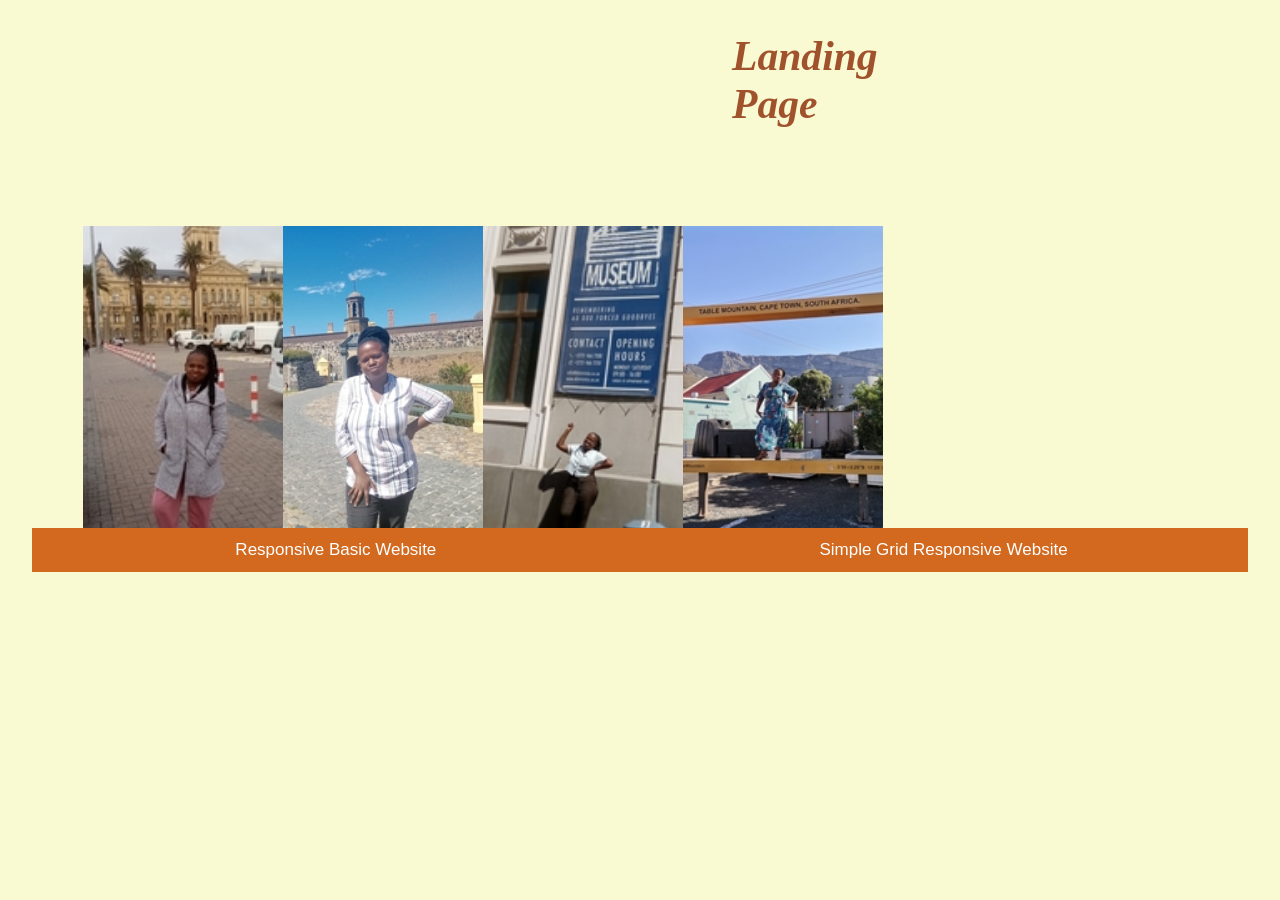
<file: index.html>
<!DOCTYPE html>
<html lang="en">

<head>
    <meta charset="UTF-8">
    <meta http-equiv="X-UA-Compatible" content="IE=edge">
    <meta name="viewport" content="width=device-width, initial-scale=1.0">
    <link rel="stylesheet" href="Stylepage.css">
    
    

    <title>Landing Page</title>

</head>

<body>
    <div class="pictures_landing">
        <h1 class="landing"><i>Landing Page</i></h1>
        <img class="right" src="mypicture.jpg" alt="my picture">
        <img class="left" src="districtsix.jpg" alt="District six">
        <img class="right" src="castleofgoodhope.jpg" alt="Castle of Good Hope">
        <img class="left" src="cityhall.jpg" alt="City Hall">
    </div>
    <div class="navbar">
    <a href = "https://zamoku.github.io/Responsive-Website/">Responsive Basic Website</a>
    <a href = "https://zamoku.github.io/simple-grid-basic-website/">Simple Grid Responsive Website</a>
    </div>

</body>


</html>
</file>
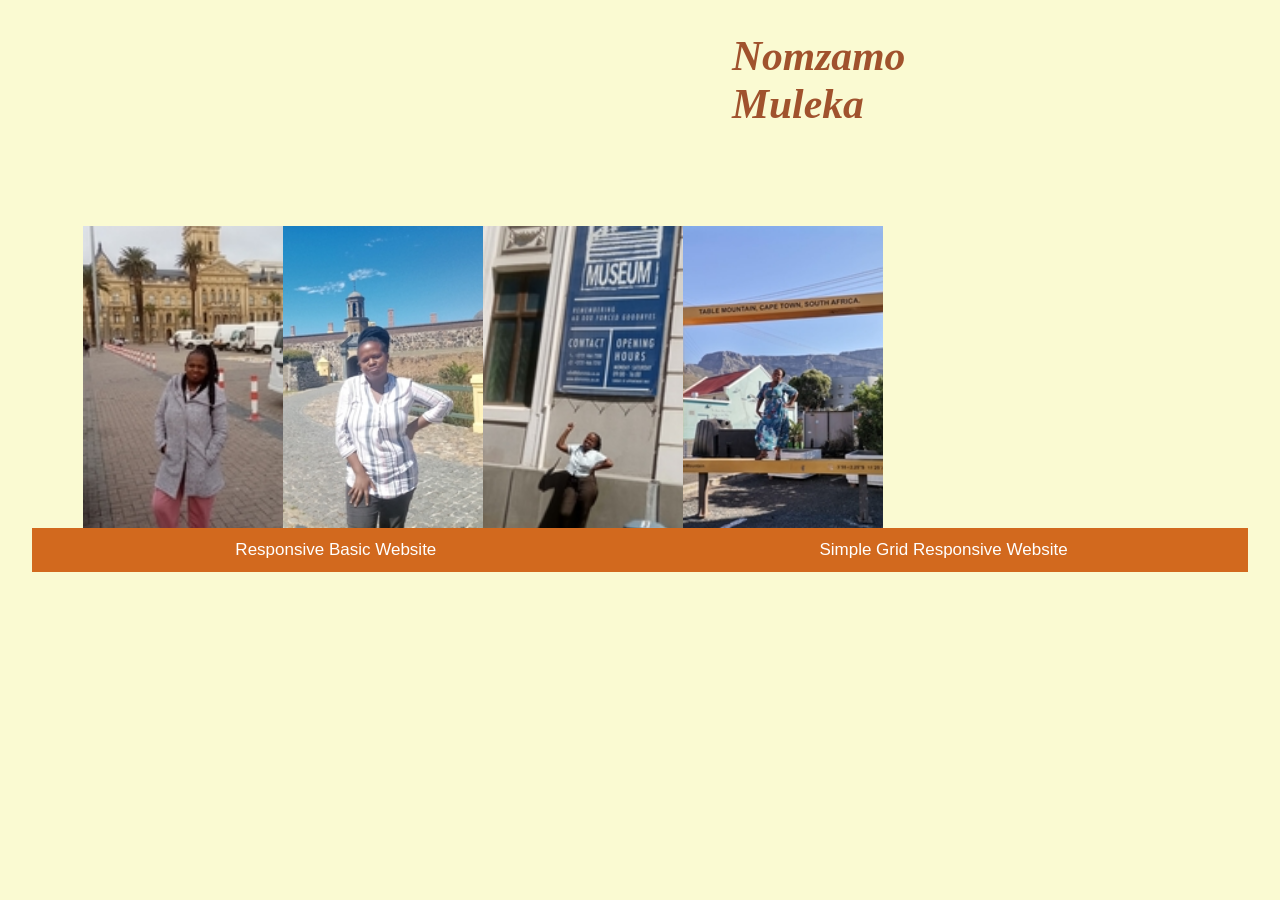
<file: my-webpage.html>
<!DOCTYPE html>
<html lang="en">

<head>
    <meta charset="UTF-8">
    <meta http-equiv="X-UA-Compatible" content="IE=edge">
    <meta name="viewport" content="width=device-width, initial-scale=1.0">
    <link rel="stylesheet" href="Stylepage.css">
    
    

    <title>Landing Page</title>

</head>

<body>
    <div class="pictures_landing">
        <h1 class="landing"><i>Nomzamo Muleka</i></h1>
        <img class="right" src="mypicture.jpg" alt="my picture">
        <img class="left" src="districtsix.jpg" alt="District six">
        <img class="right" src="castleofgoodhope.jpg" alt="Castle of Good Hope">
        <img class="left" src="cityhall.jpg" alt="City Hall">
    </div>
    <div class="navbar">
    <a href = "https://zamoku.github.io/Responsive-Website/">Responsive Basic Website</a>
    <a href = "https://zamoku.github.io/simple-grid-basic-website/">Simple Grid Responsive Website</a>
    </div>

</body>


</html>
</file>
<file: Stylepage.css>
body{
    margin: 2em; 
    padding: 0;
    font-family: Verdana, Geneva, Tahoma, sans-serif;
    background-color:lightgoldenrodyellow;
    color:sienna;
    
}
.intro{
    display: flex;
    justify-content: center;
    align-items: center; 
    padding-right: 100px;
    
}
.intro img{
    border: 2px solid lightblue;
    border-radius: 40%;
}
.intro h1{
    margin-right: 100px; 
    
}
.city{
    height: fit-content;
}
 .city img{
    margin-right: 30px;  
    /* border: 2px solid black;  */
    object-fit: contain;
} 
.cityDescription{  
    display: flex;
    flex-wrap: nowrap;
    flex-direction: row;
    width: 80%;
 }  
.cityDescription p{ 
  color: black;
  margin-top: 2px;
    
}  
table, th, td{
    width: 700px;
    color:red;
    border-collapse: collapse;
    font-style: italic;
    font-family: cursive;
    margin-left: auto; 
    margin-right: auto; 
    border: 1px solid black;
    padding: 10px;  
}
th{
    /* height: 50px; */
    color: grey;
}

.foreign{
    max-width: 90%; 
    /* height: 500px; */
}
.foreign p{
    color: black;
}
.foreign h2{
    text-align: center;
}

 .historicalPlaces img{
    padding-left: 20px;
    padding-right: 20px;
    padding-bottom: 2px;
    width: 120px;
    height: 242px;
    object-fit: cover;

}
 .historicalPlaces{
     display: flex; 
     padding-top: 1px; 
     /* position: relative; */
} 

.historicalPlaces h3{
    padding-left: 40px;
    margin-left: auto;
    margin-right: auto;
    font-family:monospace;
    font-style: oblique;
    font-size: 20px;

}
.historical h2{
    text-align:center;
    text-indent: -150px; 

}
.historicalPlaces p{
   color: black;
   padding-left: 5px;
   
}
.left{
 float: right; 
}
.right{
    float: right; 

}
.footer{
    position:relative;
    left: 0;
    bottom: 0;
    width: 100%;
    background-color: chocolate;
    color: black;
    text-align: center;
}
.navbar {
    margin-top: 400px;
    width: 100%;
    background-color:chocolate;
    overflow: auto;
    margin-left: auto;
    margin-right: auto;
  }
  
 
  .navbar a {
    float: left;
    padding: 12px;
    color: white;
    text-decoration: none;
    font-size: 17px;
    width: 48%;
    text-align: center; 
  }
  
  
  .navbar a:hover {
    background-color:coral;
  }
  .pictures_landing{
    margin-left: auto;
    margin-right: auto;
    padding-right: 30%;
}
.pictures_landing img{
    height: 302px;
    width: 200px;
    object-fit: cover;
    margin-top: 70px;
}
h1.landing {
    margin-left: 700px;
    font-size: 2.6em;
    font-family: Georgia, 'Times New Roman', Times, serif;

}



 @media screen and (max-width: 450px){
    .intro{
        flex-direction: column; 
         padding-left: 100px;  
        
    }
    .heading{
        text-align: center;
        padding-left: 100px;
    }
    .intro img{
        border: 2px solid lightblue;
     
    }
    .city{
        flex-direction:column; 
        flex-wrap: wrap;
        height: fit-content;  
       
    }
    .cityDescription{
        display: flex;
        flex-wrap: wrap;
        width: 100%;
       

    }
    .cityDescription p{ 
        margin-top: 10px;
       
    }      
    .foreign{
        flex-direction: column; 
        width: 100%;
       
    }
    .historicalPlaces{
        flex-direction: column;
    }
    .historicalPlaces h3{
        padding-left: 0px;
    }
    .historical h2{
        text-align:center;
        text-indent: 10px;
    
    } 
    .place{
        flex-wrap: wrap; 
    }
    
    table, th, td{
        width: 30px;
        height: 10px;
        border-collapse: collapse;
        color:red;
        font-style: italic;
        font-family: cursive;  
    }
    th{
        
        color: grey;
    }
    .left{
        float: left; 
    
    }
    .right{
        float: left; 
        
    }
    .navbar a {
        float: none;
        display: block;
        width: 20%; 
        text-align: left; 
      }
      
}
    @media (max-width: 768px){
        .intro{
            flex-direction: column; 
             padding-left: 100px;  
            
        }
        .heading{
            text-align: center;
            padding-left: 100px;
        }
        .city{
            height: fit-content;
            
        } 
        .cityDescription{
            display: flex;
            flex-wrap: wrap;
            width: 100%;
            
        }
        .cityDescription p{ 
            margin-top: 15px;
        } 
        .foreign{
            width: 100%;
            height: fit-content;
        }
        
        table, th, td{
            width: 210px;
            height: 10px;
            color: brown;
            border-collapse: collapse;
            /* margin-left: 10px; */
            /* padding-left: 30px;  */
            /* margin-right: auto; */ 
            color:red;
            font-style: italic;
            font-family: cursive;  
        }
         th{
            /* height: 50px; */
            color: grey;
            
        }
        .historicalPlaces{
            flex-direction: column;  
        }
        .historicalPlaces img{
            padding-left: 10px;
            padding-right: 20px;
        
        }
        .historical h2{
            text-align:center;
            text-indent: 10px;
        
        } 
        .place{
            flex-wrap: wrap; 
        }
      
       
         .left{
            float: left; 
        
        }
        .right{
            float: left; 
    
        }
        .navbar a {
            float: left;
            padding: 12px;
            color: white;
            text-decoration: none;
            font-size: 17px;
            width: 35%; 
            text-align: center; 
          }
          .pictures_landing{
            margin-left: auto;
            margin-right: auto;
            padding-left: 11%;
            padding-right: 3%;
        }
         
}
</file>
